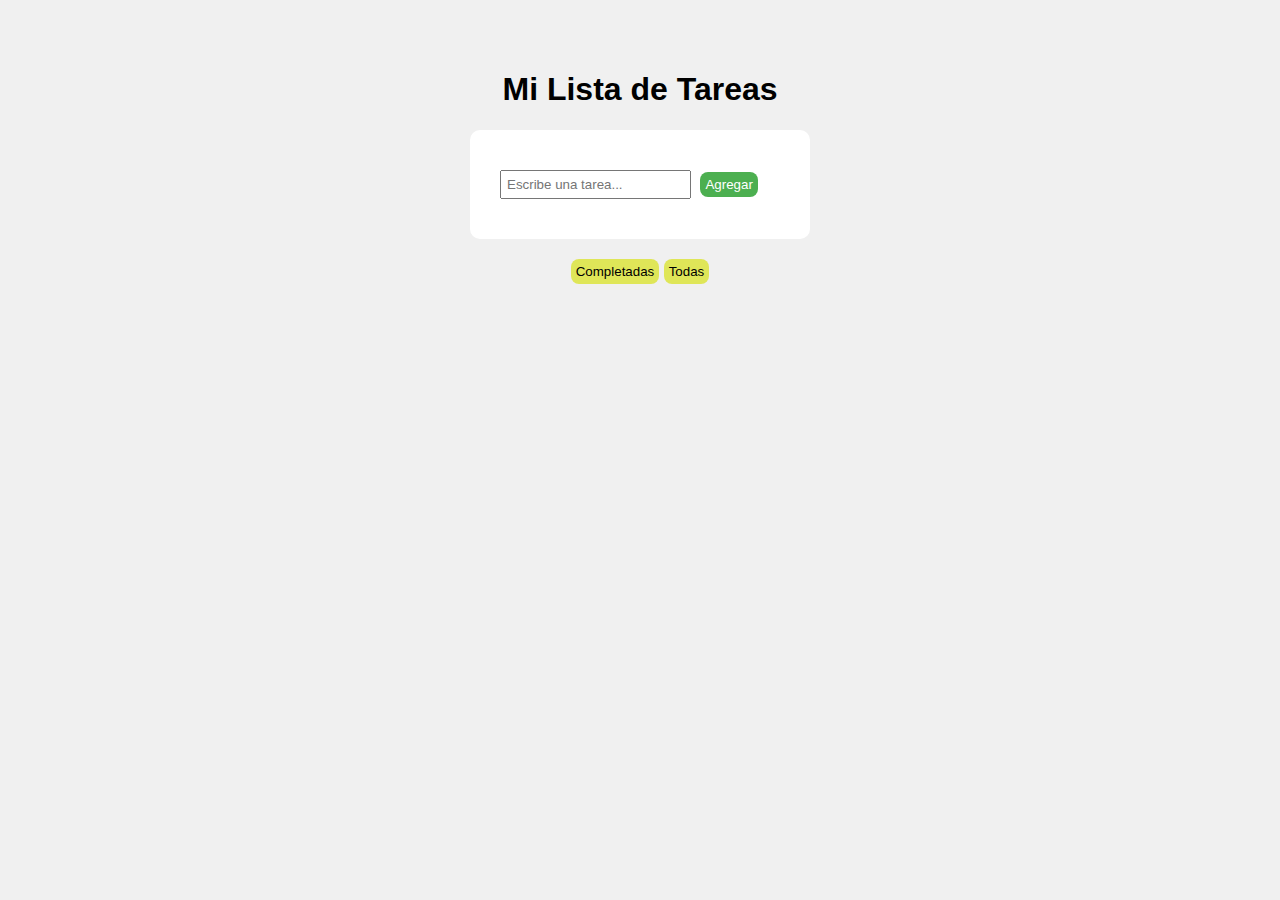
<file: index.html>
<!DOCTYPE html>
<html lang="en">
<head>
    <meta charset="UTF-8">
    <meta name="viewport" content="width=device-width, initial-scale=1.0">
    <title>Lista de Tareas</title>
    <link rel="stylesheet" href="style.css">
</head>
<body>  
    <h1>Mi Lista de Tareas</h1>
    <div class="container-tasks">
        <input class="input-task" type="text" id="task_name" placeholder="Escribe una tarea...">
        <button class="add-task-btn" onclick="addTask()">Agregar</button>
        <ul id="taskList"></ul>
    </div>
    <div>
        <button class="show-task-btn" onclick="completedTasks()">Completadas</button>
        <button class="show-task-btn" onclick="allTasks()">Todas</button>
    </div>

    <script src="Task.js"></script>
</body>
</html>
</file>
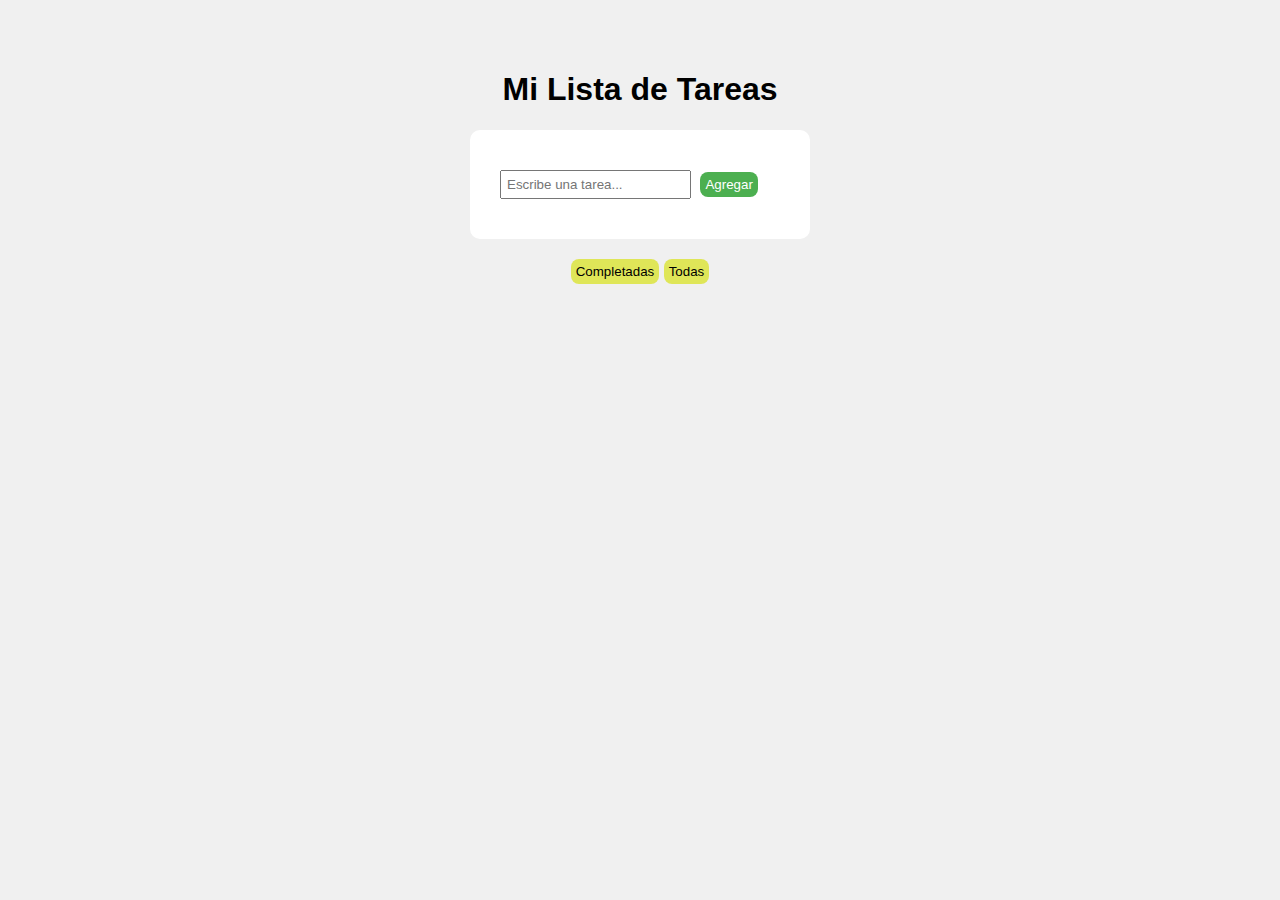
<file: HTML/index.html>
<!DOCTYPE html>
<html lang="en">
<head>
    <meta charset="UTF-8">
    <meta name="viewport" content="width=device-width, initial-scale=1.0">
    <title>Lista de Tareas</title>
    <link rel="stylesheet" href="../styles/style.css">
</head>
<body>  
    <h1>Mi Lista de Tareas</h1>
    <div class="container-tasks">
        <input class="input-task" type="text" id="task_name" placeholder="Escribe una tarea...">
        <button class="add-task-btn" onclick="addTask()">Agregar</button>
        <ul id="taskList"></ul>
    </div>
    <div>
        <button class="show-task-btn" onclick="completedTasks()">Completadas</button>
        <button class="show-task-btn" onclick="allTasks()">Todas</button>
    </div>

    <script src="../js/Task.js"></script>
</body>
</html>
</file>
<file: style.css>
body {
    font-family: sans-serif;
    background-color: #f0f0f0;
    display: flex;
    flex-direction: column;
    align-items: center;
    margin-top: 50px;
  }

.container-tasks {
    background: white;
    padding: 20px;
    border-radius: 10px;
    width: 300px;
}

.input-task {
    padding: 5px;
    margin: 20px 5px 0px 10px;
}

.add-task-btn {
    padding: 5px;
    background-color: #4caf50;
    color: white;
    border: none;
    border-radius: 8px;
    cursor: pointer;
}

.show-task-btn {
    padding: 5px;
    background-color: #dfe658;
    color: black;
    border: none;
    border-radius: 8px;
    margin-top: 20px;
    cursor: pointer;
}

.delete-task-btn {
    padding: 2px;
    background-color: #e61c1c;
    color: white;
    border: none;
    border-radius: 8px;
    cursor: pointer;
    width: 30px;
}

ul {
    list-style: none;
    padding: 0;
    margin-top: 20px;
}
  
li {
    display: flex;
    align-items: center;
    justify-content: space-between;
    padding: 8px;
    border-bottom: 1px solid #eee;
}

span {
    font-size: small;
}
</file>
<file: styles/style.css>
body {
    font-family: sans-serif;
    background-color: #f0f0f0;
    display: flex;
    flex-direction: column;
    align-items: center;
    margin-top: 50px;
  }

.container-tasks {
    background: white;
    padding: 20px;
    border-radius: 10px;
    width: 300px;
}

.input-task {
    padding: 5px;
    margin: 20px 5px 0px 10px;
}

.add-task-btn {
    padding: 5px;
    background-color: #4caf50;
    color: white;
    border: none;
    border-radius: 8px;
    cursor: pointer;
}

.show-task-btn {
    padding: 5px;
    background-color: #dfe658;
    color: black;
    border: none;
    border-radius: 8px;
    margin-top: 20px;
    cursor: pointer;
}

.delete-task-btn {
    padding: 2px;
    background-color: #e61c1c;
    color: white;
    border: none;
    border-radius: 8px;
    cursor: pointer;
    width: 30px;
}

ul {
    list-style: none;
    padding: 0;
    margin-top: 20px;
}
  
li {
    display: flex;
    align-items: center;
    justify-content: space-between;
    padding: 8px;
    border-bottom: 1px solid #eee;
}

span {
    font-size: small;
}
</file>
